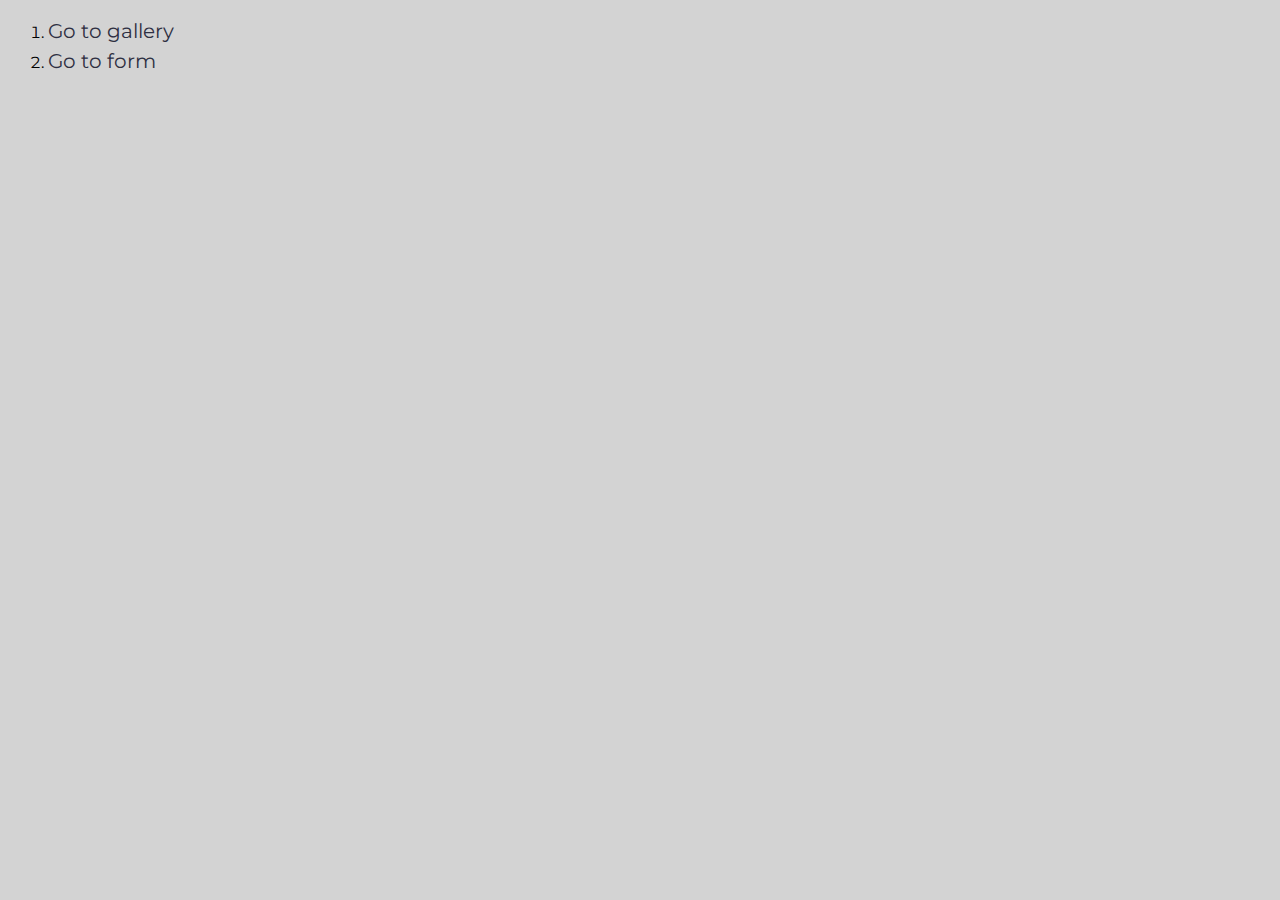
<file: src/index.html>
<!DOCTYPE html>
<html lang="en">
  <head>
    <meta charset="UTF-8" />
    <link rel="icon" type="image/svg+xml" href="/vite.svg" />
    <meta name="viewport" content="width=device-width, initial-scale=1.0" />
    <title>GoIt-js-hw-09</title>
    <link rel="stylesheet" href="./css/style.css" />
  </head>
  <body>
    <nav class="container">
      <ol class="list">
        <li class="item">
          <a href="./1-gallery.html" class="link">Go to gallery</a>
        </li>
        <li class="item">
          <a href="./2-form.html" class="link">Go to form</a>
        </li>
      </ol>
    </nav>
  </body>
</html>
</file>
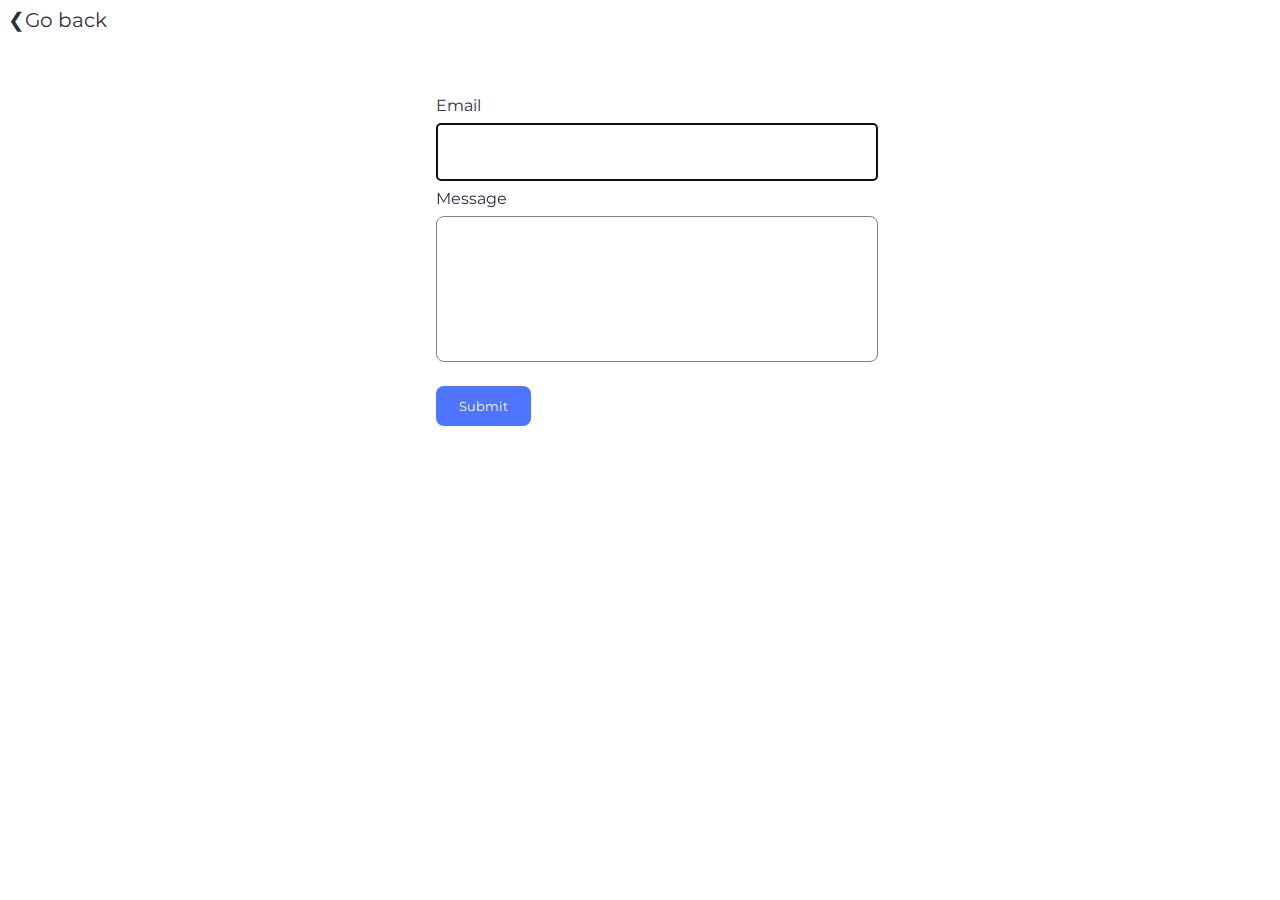
<file: src/2-form.html>
<!DOCTYPE html>
<html lang="en">
  <head>
    <meta charset="UTF-8" />
    <link rel="icon" type="image/svg+xml" href="/vite.svg" />
    <meta name="viewport" content="width=device-width, initial-scale=1.0" />
    <title>Form Page</title>
    <link rel="stylesheet" href="./css/form.css" />
    <script type="module" src="./js/2-form.js"></script>
  </head>
  <body>
    <a href="./index.html">❮Go back</a>
    <form class="feedback-form" autocomplete="off">
      <label>
        Email
        <input type="email" name="email" autofocus />
      </label>
      <label>
        Message
        <textarea name="message" rows="8"></textarea>
      </label>
      <button type="submit">Submit</button>
    </form>
  </body>
</html>
</file>
<file: src/css/style.css>
@import url('https://fonts.googleapis.com/css2?family=Montserrat&display=swap');

body {
  font-family: 'Montserrat', sans-serif;
  background-color: lightgray;
}

a {
  display: flex;
  align-items: center;
  text-decoration: none;
  font-size: 20px;
  color: #2e2f42;
  transition: color 250ms cubic-bezier(0.4, 0, 0.2, 1);
  line-height: 1.5;
}

a:hover {
  color: lightcoral;
}

a:hover::after {
  margin-left: 8px;
  content: '❯';
  font-size: 20px;
}
</file>
<file: src/css/form.css>
@import url('https://fonts.googleapis.com/css2?family=Montserrat&display=swap');

body {
  font-family: 'Montserrat', sans-serif;
}

a {
  text-decoration: none;
  font-size: 20px;
  color: #2e2f42;
  transition: color 250ms cubic-bezier(0.4, 0, 0.2, 1);
}

a:hover {
  color: lightcoral;
}

input,
textarea,
button {
  font-family: 'Montserrat', sans-serif;
}

.feedback-form {
  width: 408px;
  padding: 24px;
  margin: 40px auto;
}

.feedback-form label {
  display: block;
  margin-bottom: 8px;
  color: #2e2f42;
}

.feedback-form input {
  border: none;
  border: 1px solid #808080;
  border-radius: 4px;
  height: 40px;
}

textarea {
  border: 1px solid #808080;
  border-radius: 8px;
  resize: none;
}

input,
textarea {
  width: 100%;
  display: block;
  padding: 8px 16px;
  margin-top: 8px;
  color: #2e2f42 !important;
  transition: outline 250ms cubic-bezier(0.4, 0, 0.2, 1),
    border 250ms cubic-bezier(0.4, 0, 0.2, 1);
}

input:hover,
textarea:hover {
  outline: auto;
}

input:focus,
textarea:focus {
  border: 1px solid #808080;
}

button {
  margin-top: 16px;
  min-width: 95px;
  height: 40px;
  border: none;
  border-radius: 8px;
  padding-block: 8px;
  background-color: #4e75ff;
  color: #fff;
  cursor: pointer;
  transition: background-color 250ms cubic-bezier(0.4, 0, 0.2, 1);
}

button:hover,
button:focus {
  background-color: #6c8cff;
}

.error {
  border: 1px solid tomato !important;
}
</file>
